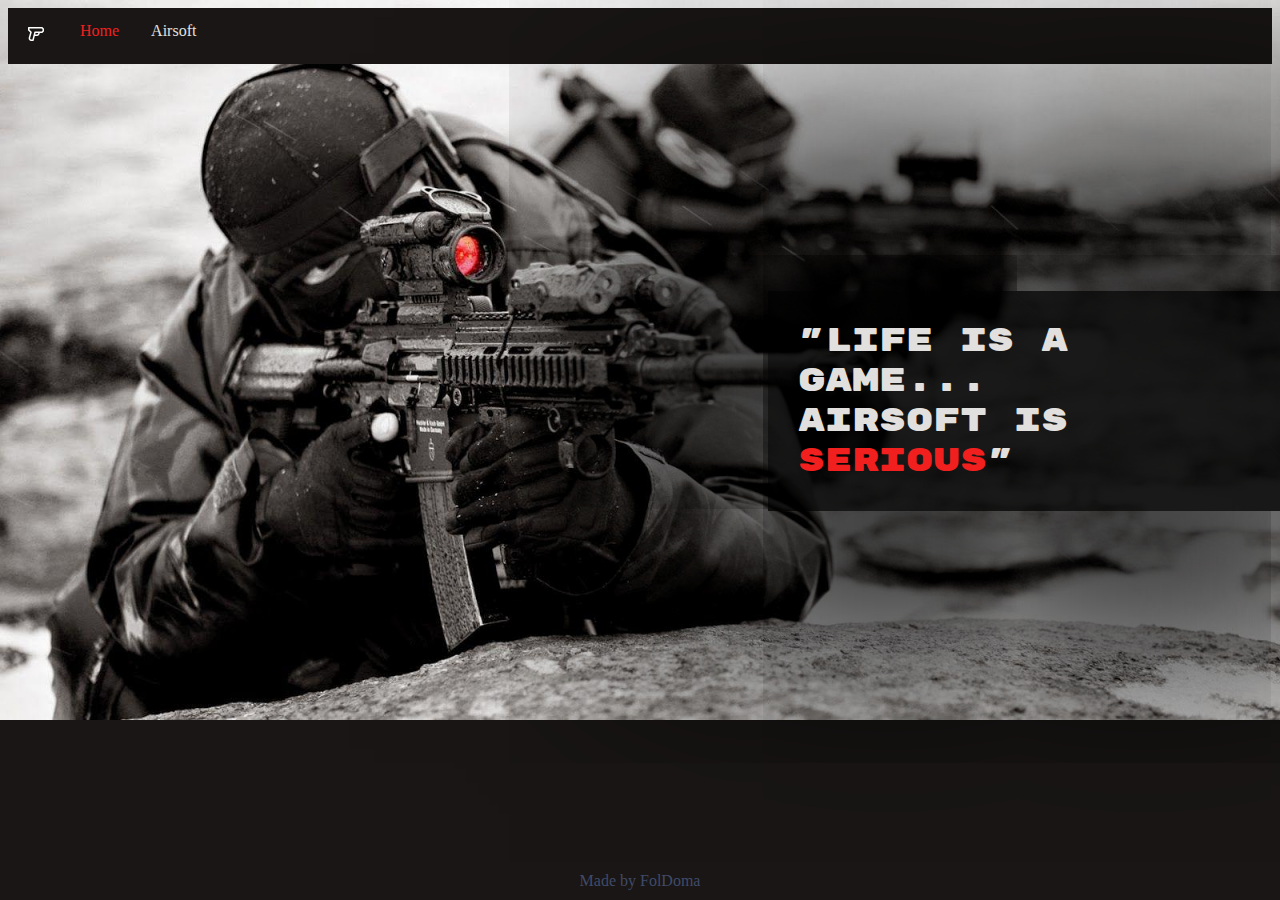
<file: index.html>
<!DOCTYPE html>
<html lang="hu">

<head>
    <meta charset="UTF-8">
    <meta name="viewport" content="width=device-width, initial-scale=1.0">

    <!--Fonts-->
    <link rel="preconnect" href="https://fonts.googleapis.com">
    <link rel="preconnect" href="https://fonts.gstatic.com" crossorigin>
    <link href="https://fonts.googleapis.com/css2?family=Rubik+Mono+One&display=swap" rel="stylesheet">

    <link href="https://cdn.jsdelivr.net/npm/bootstrap@5.0.2/dist/css/bootstrap.min.css" rel="stylesheet"
        integrity="sha384-EVSTQN3/azprG1Anm3QDgpJLIm9Nao0Yz1ztcQTwFspd3yD65VohhpuuCOmLASjC" crossorigin="anonymous">
    <link rel="stylesheet" href="style.css">
    <title>Airsoft</title>
</head>

<body class="background" id="index">

    <div class="topnav background text">
        <a href="https://www.taiwangun.com/en" target="_blank"><img src="Media/gun.png" alt="Gun"></a>
        <a class="accent" href="index.html">Home</a>
        <a class="text" href="airsoft.html">Airsoft</a>
    </div>
    <div>
        <h1 class="motto">"Life is a game... <br> Airsoft is <span class="accent">serious</span>"</h1>
    </div>
    <div class="footer background">
        <p class="secondary">Made by FolDoma</p>
    </div>
</body>

</html>
</file>
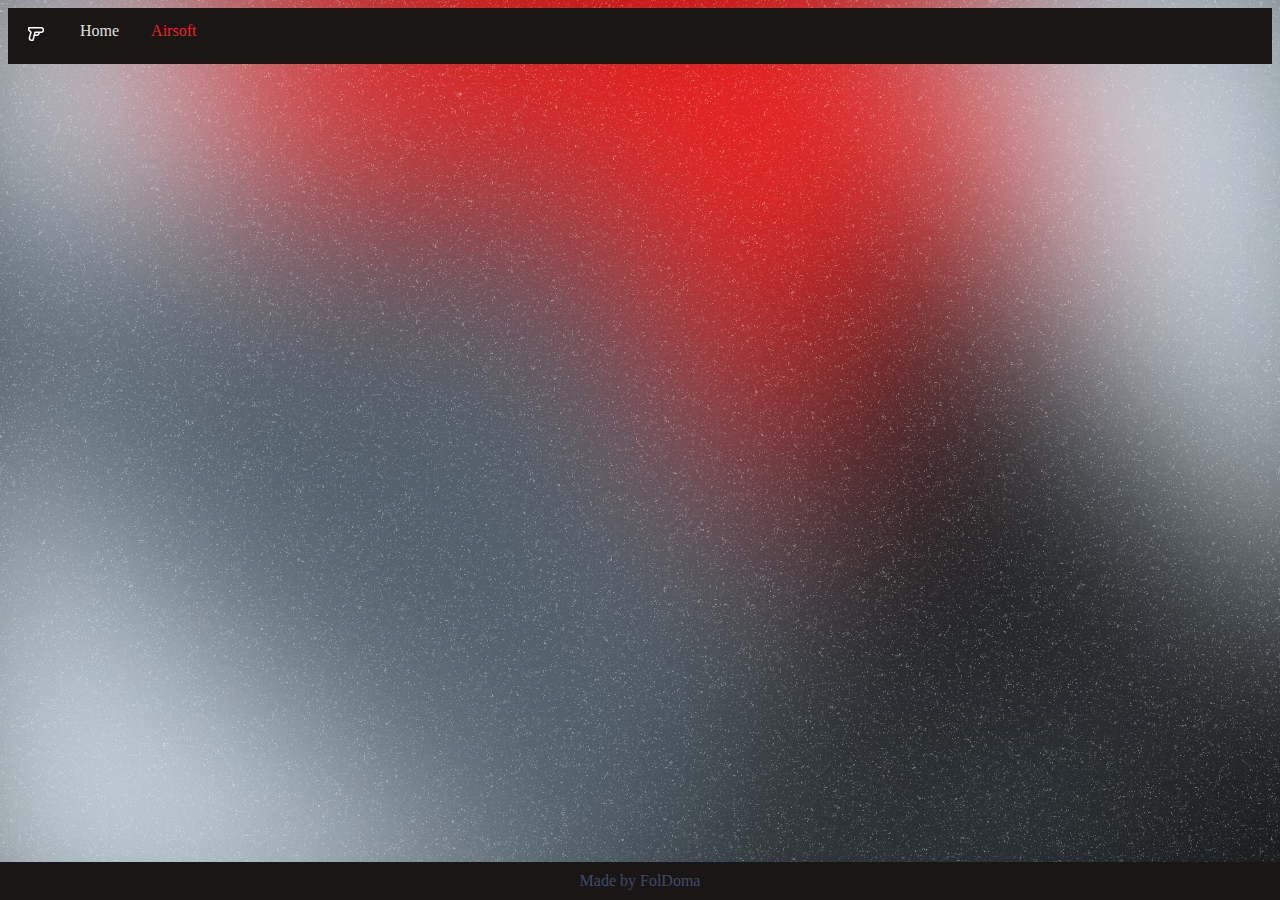
<file: airsoft.html>
<!DOCTYPE html>
<html lang="hu">

<head>
    <meta charset="UTF-8">
    <meta name="viewport" content="width=device-width, initial-scale=1.0">

    <link href="https://cdn.jsdelivr.net/npm/bootstrap@5.0.2/dist/css/bootstrap.min.css" rel="stylesheet"
        integrity="sha384-EVSTQN3/azprG1Anm3QDgpJLIm9Nao0Yz1ztcQTwFspd3yD65VohhpuuCOmLASjC" crossorigin="anonymous">
    <link rel="stylesheet" href="style.css">
    <title>Airsoft</title>
</head>

<body class="background" id="airsoft">

    <div class="topnav background text">
        <a href="https://www.taiwangun.com/en" target="_blank"><img src="Media/gun.png" alt="Gun"></a>
        <a class="text" href="index.html">Home</a>
        <a class="accent" href="airsoft.html">Airsoft</a>
    </div>
    <div>
        
    </div>
    <div class="footer background">
        <p class="secondary">Made by FolDoma</p>
    </div>
</body>

</html>
</file>
<file: style.css>
.text {
    color: #e2e0df;
}

.background {
    background-color: #191615;
}

.primary {
    color: #ADCCBB;
}

.secondary {
    color: #404B68;
}

.accent {
    color: #f1201f;
}

#index {
    background-image: url(Media/1385850.jpg);
    background-repeat: no-repeat;
    background-size: cover;
}

#airsoft{
    background-image: url(Media/magicpattern-mesh-gradient-1710783340168.jpeg);
    background-repeat: no-repeat;
    background-size: cover;
}

.topnav {
    overflow: hidden;
}

.topnav a {
    float: left;
    text-align: center;
    padding: 14px 16px;
    text-decoration: none;
    font-size: 1em;
}

.topnav a:hover{
    color: #404B68;
}

.topnav a img{
    height: 1.5em;
    transform: scaleX(-1);
}

.motto {
    font-family: "Rubik Mono One", monospace;
    font-weight: 400;
    font-style: normal;
    position: absolute;
    top: 30%;
    left: 60%;
    padding: 30px;
    color: #e2e0df;
    background-color: rgba(0, 0, 0, 0.9);
    -webkit-box-shadow: 0px 0px 294px 153px rgb(0, 0, 0);
    -moz-box-shadow: 0px 0px 294px 153px rgb(0, 0, 0);
    box-shadow: 0px 0px 294px 153px rgb(0, 0, 0);
}

.footer {
    position: fixed;
    left: 0;
    bottom: 0;
    width: 100%;
    text-align: center;
}

.footer p{
    margin: 10px;
}
</file>
